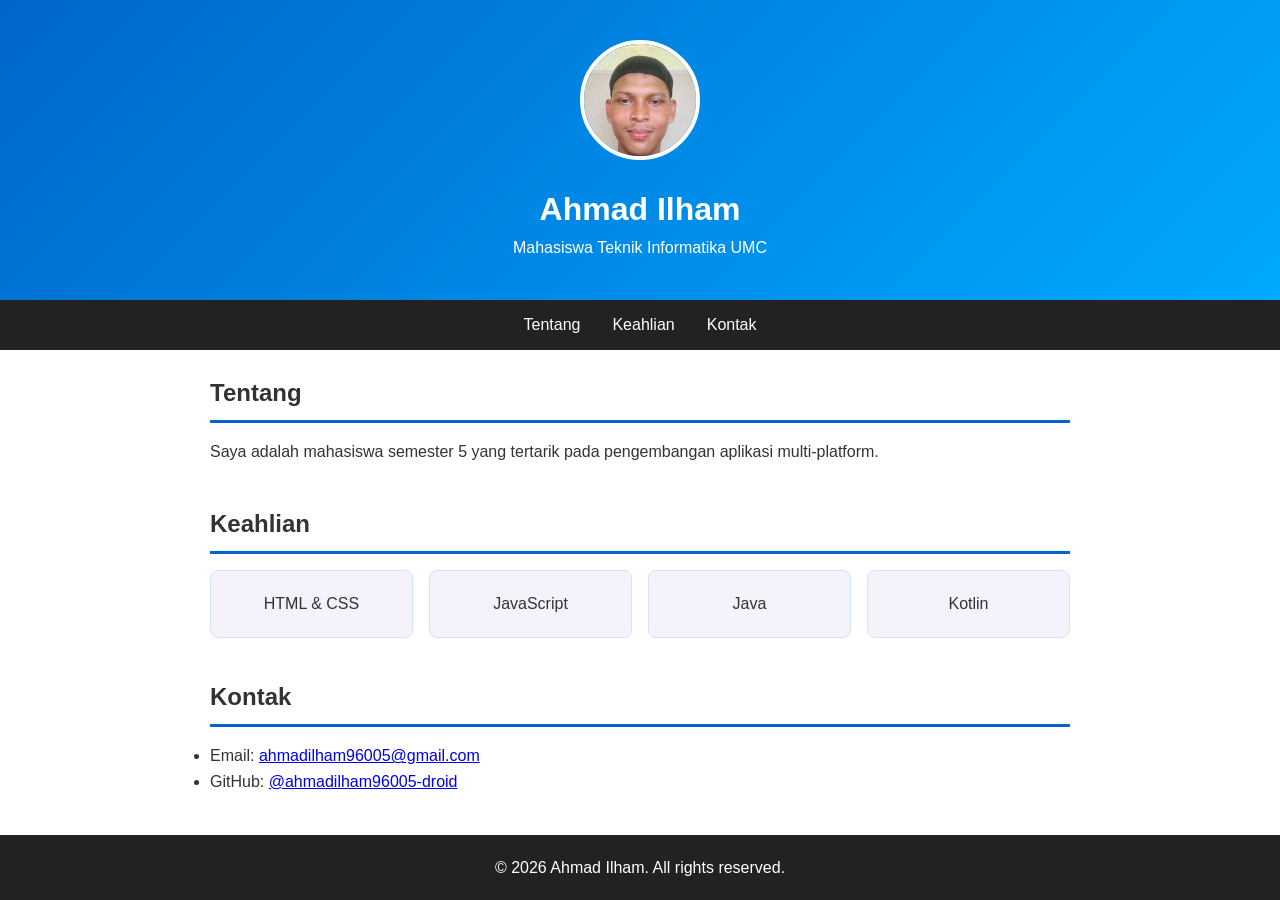
<file: ipk-2a/index.html>
<!DOCTYPE html>
<html lang="id">
<head>
    <meta charset="UTF-8">
    <meta name="viewport" content="width=device-width, initial-scale=1.0">
    <title>Profil - Ahmad Ilham</title>
    <link rel="stylesheet" href="style.css">
</head>
<body>
    <header>
        <img src="assets/foto.jpg" alt="Foto Profil" class="foto">
        <h1>Ahmad Ilham</h1>
        <p>Mahasiswa Teknik Informatika UMC</p>
    </header>

    <nav>
        <a href="#tentang">Tentang</a>
        <a href="#keahlian">Keahlian</a>
        <a href="#kontak">Kontak</a>
    </nav>

    <main>
        <section id="tentang">
            <h2>Tentang</h2>
            <p>Saya adalah mahasiswa semester 5 yang tertarik pada pengembangan aplikasi multi-platform.</p>
        </section>

        <section id="keahlian">
            <h2>Keahlian</h2>
            <div class="cards">
                <div class="card">HTML & CSS</div>
                <div class="card">JavaScript</div>
                <div class="card">Java</div>
                <div class="card">Kotlin</div>
            </div>
        </section>

        <section id="kontak">
            <h2>Kontak</h2>
            <ul>
                <li>Email: <a href="mailto:ahmadilham96005@gmail.com">ahmadilham96005@gmail.com</a></li>
                <li>GitHub: <a href="https://github.com/ahmadilham96005-droid/pbp-240511095.git">@ahmadilham96005-droid</a></li>
            </ul>
        </section>
    </main>

    <footer>
        <p>© 2026 Ahmad Ilham. All rights reserved.</p>
    </footer>
</body>
</html
</file>
<file: ipk-2a/style.css>
* {
    margin: 0;
    padding: 0;
    box-sizing: border-box;
}

body {
    font-family: 'Segoe UI', Arial, sans-serif;
    color: #333;
    line-height: 1.6;
}

header {
    background: linear-gradient(135deg, #0066cc, #00aaff);
    color: white;
    padding: 40px 20px;
    text-align: center;
}

.foto {
    width: 120px;
    height: 120px;
    border-radius: 50%;
    border: 4px solid white;
    object-fit: cover;
    margin-bottom: 16px;
}

nav {
    background: #222;
    display: flex;
    justify-content: center;
    gap: 32px;
    padding: 12px;
}

nav a {
    color: white;
    text-decoration: none;
    font-weight: 500;
}

nav a:hover {
    color: #00aaff;
}

main {
    max-width: 900px;
    margin: 24px auto;
    padding: 0 20px;
}

section {
    margin-bottom: 40px;
}

h2 {
    border-bottom: 3px solid #0066cc;
    padding-bottom: 8px;
    margin-bottom: 16px;
}

.cards {
    display: grid;
    grid-template-columns: repeat(auto-fit, minmax(180px, 1fr));
    gap: 16px;
}

.card {
    background: #f4f3fb;
    padding: 20px;
    border-radius: 8px;
    text-align: center;
    border: 1px solid #d0e4f5;
    transition: transform 0.2s;
}

.card:hover {
    transform: translateY(-4px);
    box-shadow: 0 4px 12px rgba(0,0,0,0.1);
}

footer {
    background: #222;
    color: white;
    text-align: center;
    padding: 20px;
    margin-top: 40px;
}
</file>
